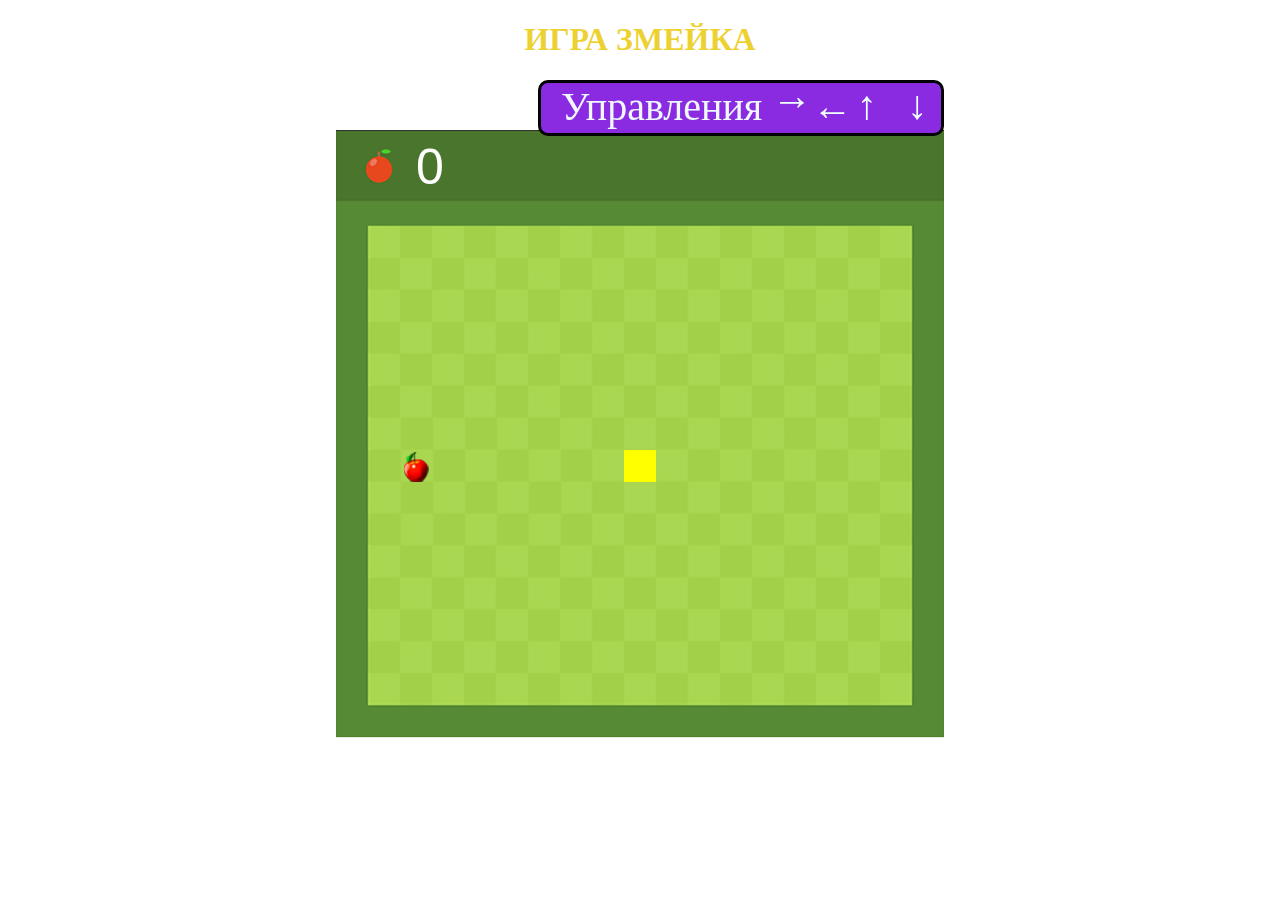
<file: hahaton игра/index.html>
<!DOCTYPE html>
<html lang="ru">
<head>
    <meta charset="UTF-8">
    <meta http-equiv="X-UA-Compatible" content="ie=edge">
    <meta name="viewport" content="width=device-width, initial-scale=1.0">
    <title>Игра snake</title>
    <link rel="stylesheet" href="style.css">
</head>
<body>
<h1 style="font-family: Monotype Corsiva;color: rgba(235, 203, 19, 0.878); text-align: center;">ИГРА ЗМЕЙКА</h1>
    
    <div class="blok">
        <div class="blok2">
            <p class="text" style="color: aliceblue;">Управления</p>
           <div class="pusk">
               <div class="lin1">&larr;</div>
        <div class="lin2">&larr;</div>
        <div class="lin3">&larr;</div>
        <div class="lin4">&larr;</div>
           </div>
        
        </div>
    </div>
    <canvas id="game" width="608" height="608"></canvas>
    <script src="game.js"></script>
</body>
</html>
</file>
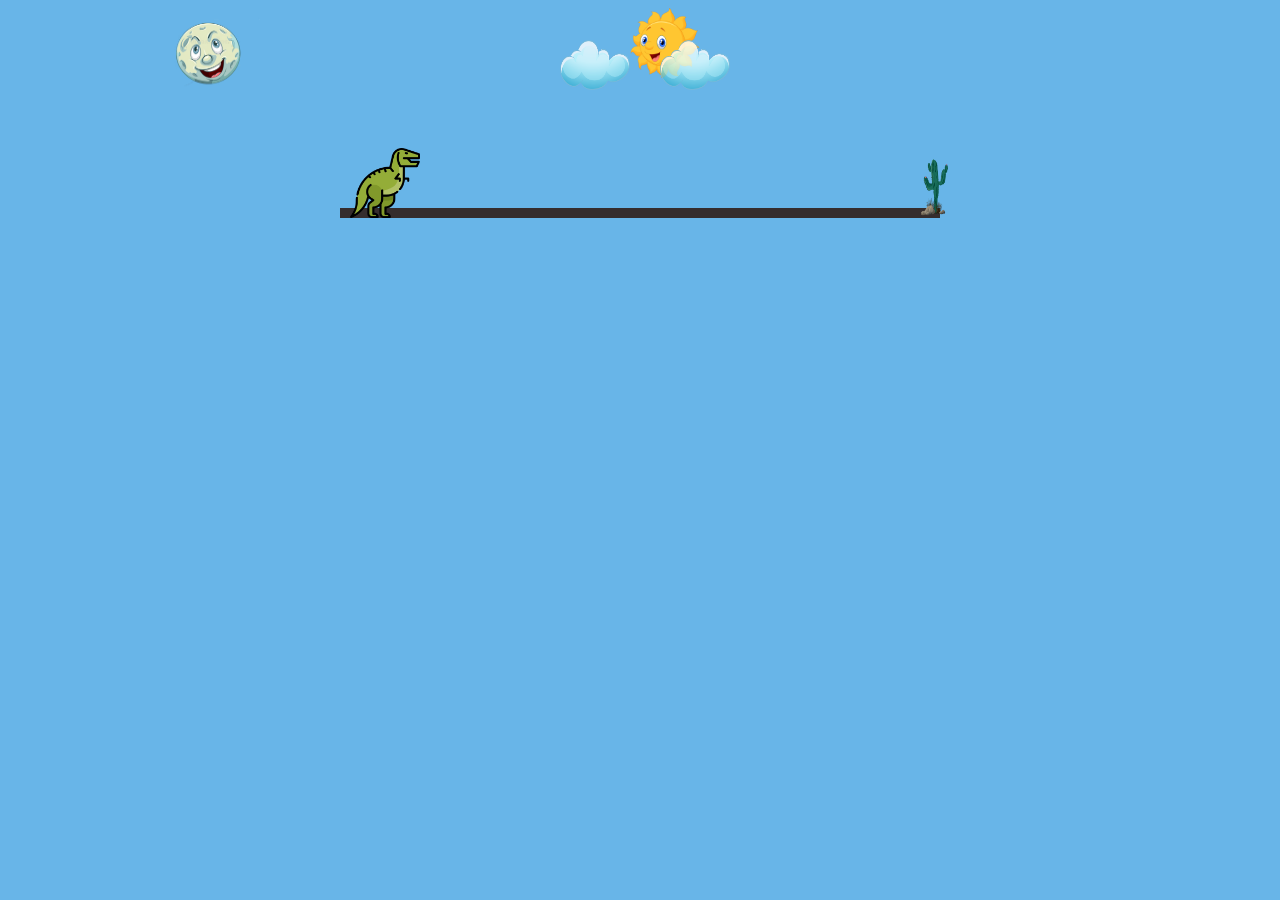
<file: terx3333/index.html>
<!DOCTYPE html>
<html lang="en">
<head>
    <meta charset="UTF-8">
    <meta http-equiv="X-UA-Compatible" content="IE=edge">
    <meta name="viewport" content="width=device-width, initial-scale=1.0">
    <title>DINO</title>
    <link rel="stylesheet" href="style.css">
</head>
<body>

    <div class="game">
        
            <img class="sun" src="img/sun.png" alt="">
            <img class="bul" src="img/bul2.png" alt="">
            <img class="bul2" src="img/bul2.png" alt="">
            <img class="bul3" src="img/bul3.png" alt="">
        
        <div id="dino"></div>
        <div id="cactus"></div>
    </div>
    <script src="script.js"></script>
</body>
</html>
</file>
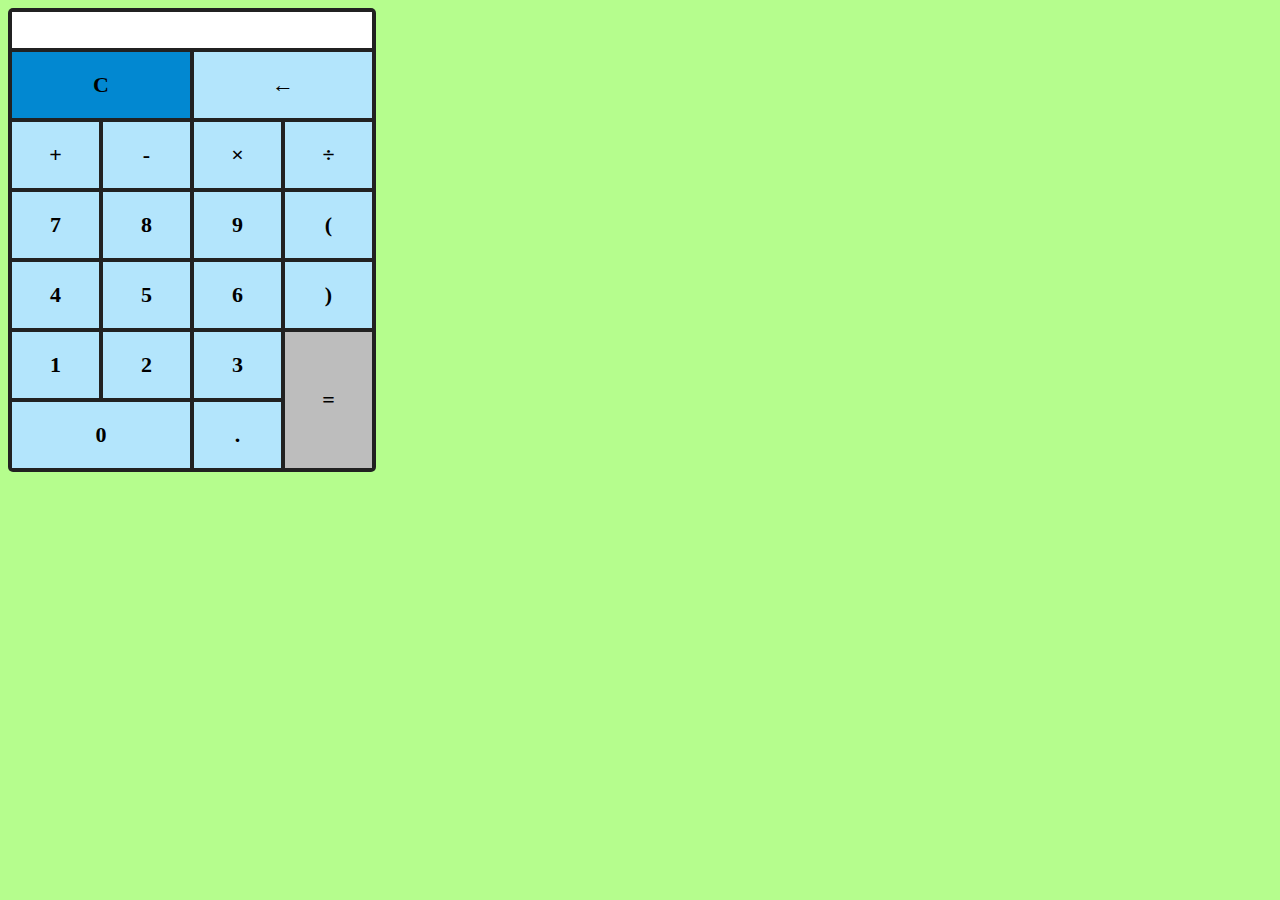
<file: Калькулятор/index.html>
<!DOCTYPE html>
<html lang="en">
<head>
    <title>Калькулятор</title>
</head>
<style>
   body{
       background: #b5fd8d;
       user-select: none;
   }
   .container{
       display: grid;
       grid-template-columns: 1fr 1fr 1fr 1fr;
       grid-gap: 4px;
       background-color: #212121;
       padding: 4px;
       border-radius: 5px;
       max-width: 360px;
       font-family: "Tahoma";
   }
   .item{
      background-color: #B3E5FC; 
      color: black;
      padding: 20px;
      display: flex;
      justify-content: center;
      align-items: center;
      font-size: 22px;
      cursor: pointer;
      font-weight: bold;
   }
   form{
       max-width: 100%;
   }
   input{
       width: 99%;
       height: 60%;
       border: none;
       font-size: 30px;
       outline: none;
       text-align: right;
   }
   .input{
     grid-column: 1/-1;  
     padding: 0;
   }
   .clean{
       grid-column: 1/3;
       background-color: #0288d1;
   }
   .back{
       grid-column: 3/-1;
   }
   .equal{
       grid-column: 4;
       grid-row: 6/8;
       background-color: #bdbdbd;
   }
   .zero{
       grid-column: 1/3;

   }
</style>
<body>
    <div class="container">
        <div class="item input"><form name="form"><input type="text" name="textviem" readonly></form></div>
        <div class="item clean" onclick="clean()">C</div>
        <div class="item back" onclick="back()">&larr;</div>
        <div class="item" onclick="insert('+')">+</div>
        <div class="item" onclick="insert('-')">-</div>
        <div class="item" onclick="insert('*')">&times;</div>
        <div class="item" onclick="insert('/')">&divide;</div>
        <div class="item" onclick="insert('7')">7</div>
        <div class="item" onclick="insert('8')">8</div>
        <div class="item" onclick="insert('9')">9</div>
        <div class="item" onclick="insert('(')">(</div>
        <div class="item" onclick="insert('4')">4</div>
        <div class="item" onclick="insert('5')">5</div>
        <div class="item" onclick="insert('6')">6</div>
        <div class="item" onclick="insert(')')">)</div>
        <div class="item" onclick="insert('1')">1</div>
        <div class="item" onclick="insert('2')">2</div>
        <div class="item" onclick="insert('3')">3</div>
        <div class="item equal" onclick="equal()">=</div>
        <div class="item zero" onclick="insert('0')">0</div>
        <div class="item" onclick="insert('.')">.</div>  
    </div>

<script>
function insert(num){
    document.form.textviem.value = 
    document.form.textviem.value + num;
}
function clean(){
    document.form.textviem.value = "";
}
function back(){
    var exp = document.form.textviem.value;
    document.form.textviem.value = exp.substring(0,exp.length-1);
}
function equal(){
    var exp = document.form.textviem.value;
    if(exp) {
        document.form.textviem.value = eval(exp);
    }
}
</script>
</body>
</html>
</file>
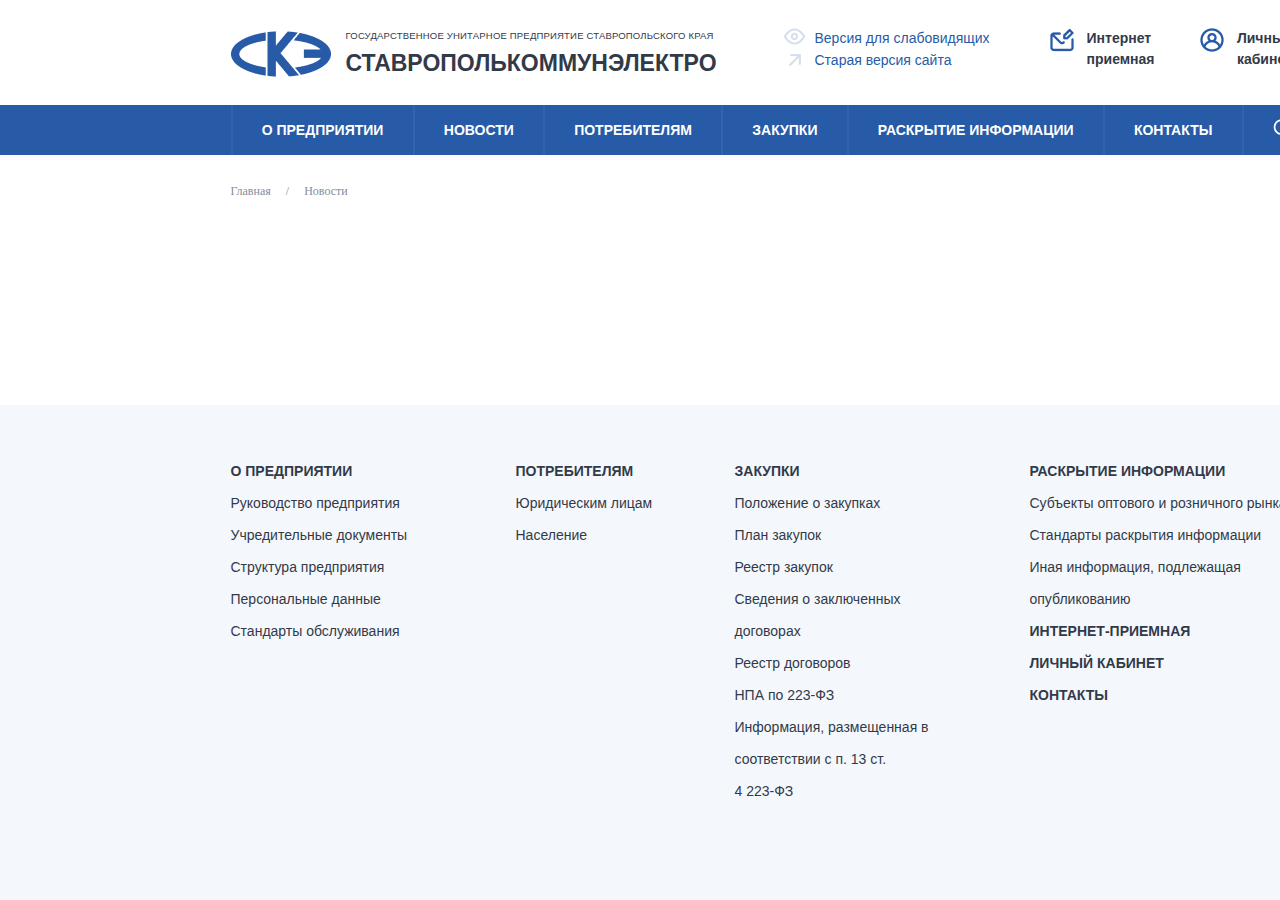
<file: web сайт/news.html>
<!DOCTYPE html>
<html lang="en">
<head>
    <meta charset="UTF-8">
    <meta http-equiv="X-UA-Compatible" content="IE=edge">
    <meta name="viewport" content="width=device-width, initial-scale=1.0">
    <!-- <link rel="stylesheet" href="style.css"> -->
    <link rel="stylesheet" href="news.css">
    <title>Document</title>
</head>
<body>
    <div class="glav">
    <header>
        <div class="header2">
            <div class="logo">
            <div class="frame2">
                <img class="Vector1" src="img/Vector.png" alt="">
                <div class="Group174">
                    <a href="#" class="tt1">Государственное Унитарное предприятие Ставропольского края</a>
                    <a href="#" class="tt2">Ставрополькоммунэлектро</a>

                </div>
                
            </div>
            </div>
            <div class="link">
                <div class="eye">
                    <div class="icon_eye">
                        <img class="icon2" src="img/Vector2.png" alt="">
                        <img class="icon3" src="img/Vector 3.png" alt="">
                    </div>
                    <div class="text_eye">Версия для слабовидящиx</div>
                    
                </div>
                <div class="old_ver">
                    <div class="icon_old">
                        <img class="icon4" src="img/Vector 4.png" alt="">
                        <img class="icon5" src="img/Vector 5.png" alt="">
                    </div>
                    <div class="text_old">Старая версия сайта</div>
                </div> 
            </div>
            <div class="link1">
                <div class="icon_envelope"><img src="img/Vector 7.png" alt=""></div>
                <div class="text_envelope"><a class="tx_hav" href="">Интернет<br>приемная</a></div>
            </div>
            <div class="link2">
                <div class="icon_user"><img src="img/Vector 8.png" alt=""></div>
                <div class="text_user"><a class="tx_hav"  href="">Личный<br>кабинет</a></div>
            </div>
        </div>
        
    </header>            
    <main>
    <menu>
        <ul class="Menu">
            <div class="lin"></div>
            <li class="blok_menu"> <a href="" class="text_menu">О предприятии</a> </li>
            <div class="lin"></div>
            <li class="blok_menu"> <a href="" class="text_menu">новости</a> </li>
            <div class="lin"></div>
            <li class="blok_menu"> <a href="" class="text_menu">Потребителям</a> </li>
            <div class="lin"></div>
            <li class="blok_menu"> <a href="" class="text_menu">Закупки</a> </li>
            <div class="lin"></div>
            <li class="blok_menu"> <a href="" class="text_menu">Раскрытие информации</a> </li>
            <div class="lin"></div>
            <li class="blok_menu"> <a href="" class="text_menu">Контакты</a></li>
            <div class="lin"></div>
            <div class="blok_menu"><img class="img-menu" src="img/Vector 6.png" alt=""> </div>
            <div class="lin"></div>

        </ul>
        <div class="bg"></div>
    </menu>  

     <ul class="brcrumbs">
         <li><a class=" text-brcrumbs"  href="index.html">Главная</a></li>
         <li ><a style="cursor:context-menu;" class="text-brcrumbs" href="">/</a> </li>
         <li><a class="text-brcrumbs" href="">Новости</a></li>
     </ul>
    </main>
    <footer>
        <div class="bg-fotter"></div>
        <div class="fot-1">
            <a class="title-foot" href="">О предприятии</a>
            <br>
            <a class="text-foot" href="">Руководство предприятия </a>
            <br>
            <a class="text-foot" href=""> Учредительные документы </a>
            <a class="text-foot" href="">Структура предприятия </a>
            <a class="text-foot" href=""> Персональные данные </a>
            <a class="text-foot" href="">Стандарты обслуживания</a>
           
        </div>
        <div class="fot-2">
            <a class="title-foot" href="">Потребителям</a>
            <br>
            <a class="text-foot" href="">Юридическим лицам</a>
            <br>
            <a class="text-foot" href="">Население</a>
    
        </div>
        <div class="fot-3">
            <a class="title-foot" href="">Закупки</a>
            <br>
            <a class="text-foot" href="">Положение о закупках</a>
            <br>
            <a class="text-foot" href=""> План закупок </a>
            <br>
            <a class="text-foot" href="">Реестр закупок</a>
            <br>
            <a class="text-foot" href="">Сведения о заключенных договорах</a>
            <br>
            <a class="text-foot" href="">Реестр договоров</a>
            <br>
            <a class="text-foot" href="">НПА по 223-ФЗ</a>
            <br>
            <a class="text-foot" href="">Информация, размещенная в соответствии с п. 13 ст. <br> 4 223-ФЗ</a>
        </div>
        <div class="fot-4">
            <a class="title-foot" href="">Раскрытие информации</a>
            <br>
            <a class="text-foot" href="">Субъекты оптового и розничного рынка </a>
            <br>
            <a class="text-foot" href=""> Стандарты раскрытия информации  </a>
            <br>
            <a class="text-foot" href="">Иная информация, подлежащая опубликованию</a>
            <br>
            <a class="title-foot" href="">Интернет-приемная</a>
            <br>
            <a class="title-foot" href="">Личный кабинет</a>
            <br>
            <a class="title-foot" href="">Контакты</a>
        
        </div>
        <div class="bottom-footer"></div>
    </footer>
</div>
</body>
</html>
</file>
<file: hahaton игра/style.css>
body {
    background: url(https://img1.goodfon.ru/wallpaper/nbig/6/a6/kosmos-art-tumannosti-ogni.jpg);
    background-size: 100% 900px;
}

canvas {
    
    display: block;
    margin: 0 auto;
    text-align: center;
    left: 50%;
    opacity: 10;
}
.blok {

   
    position: relative;
    width: 608px;
    height: 50px;
    
    
    margin: 0 auto;
}
.lin1{
    transform: rotate(-180deg);
}
.lin2{
    
    transform: rotate(0deg);
}
.lin3{
    transform: rotate(90deg);
}
.lin4{
    transform: rotate(-90deg);
}
.blok2{
    display: flex;
    color: azure;
    position: absolute;
    width: 400px;
    height: 50px;
    font-size: 40px;
    background-color: blueviolet;
    border: 3px solid black;
    border-radius: 10px;
    right: 0;
}
.pusk{
    position: relative;
    display: flex;
    border: 3px 0px 0 0 solid black;
    right: 10px;
}
.text {
    position: relative;
    bottom: 40px;
    margin-right: 20px;
    margin-left: 20px;
}
</file>
<file: terx3333/style.css>
body{
    background: rgb(104, 181, 232);
}

.game {
    background: rgb(104, 181, 232);
    width: 600px;
    height: 200px;
    border-bottom: 10px solid rgb(53, 45, 45);
    margin: auto;

}
.sun    {
   width: 70px;
   height: 70px;
   position: absolute;
   left: 630px;
}
.bul    {
    width: 70px;
    height: 50px;
    position: absolute;
    left: 660px;
    top: 40px;
 }
 .bul2    {
    width: 70px;
    height: 50px;
    position: absolute;
    left: 560px;
    top: 40px;
 }
 .bul3    {
    width: 100px;
    height: 100px;
    position: absolute;
    left: 160px;
    top: -10px;
 }
 
#dino {
    width: 70px;
    height: 70px;
    background-image: url(img/dino3.png);
    background-size: 70px 70px;
    position: relative;
    left: 10px;
    top: 140px;
}
#cactus{
    width: 30px;
    height: 60px;
    background-image: url(img/cactus2.png);
    background-size: 30px 60px;
    position: relative;
    top: 80px;
    left: 580px;
    animation: cactusMuv 1s infinite linear;
}

@keyframes cactusMuv {
    0%{
        left: 580px;
    }
    100% {
        left: -20px;
    }
}
.jump{
    animation: jump 0.3s linear;
}
@keyframes jump {
    0%{
        top: 140px;
    }
    30%{
        top: 80px;
    }
    50% {
        top: 40px;
    }
    80%{
        top: 80px;
    }
    100%{
        top: 140px;
    }
}
</file>
<file: web сайт/style.css>
* {
    margin: 0;
    padding: 0;
}
body {
    height: 100%;
    background: #fff;
     margin: auto;
     width: 1920px;
}
.glav {
position: relative;
width: 1920px;
min-height:100%;
display: flex;
flex-direction: column;
background: #FFFFFF;
}
main {
    padding: 0;
    flex: 1 1 auto;
}
header {
    /* position: absolute; */
    width: 1920px;
    top: 0px;
    height: 105px;
}
.Logo {
    /* logo */

    position: absolute;
    width: 502px;
    height: 52px;
    left: 406px;
    top: 28px;

}
.link {
    position: absolute;
  
width: 211px;
height: 49px;
left: 964px;
top: 28px;
}
.eye {
 
    width: 211px;
height: 22px;
display: flex;
}
.icon_eye {
    width: 21px;
    height: 21px;
    margin-right: 10px;
}
.icon2 {
    position: absolute;
    top: 0%;
    left: 0%;
} 
.icon3 {
    position: absolute;
    top: 4px;
    left: 6px;
}
.text_eye {
    width: 180px;
    height: 21px;
    /* 14 regular */

font-family: 'Mplus 1p',sans-serif;
font-style: normal;
font-weight: normal;
font-size: 14px;
line-height: 21px;
/* identical to box height, or 150% */


/* blue */

color: #275BA8;
}
.old_ver {

    width: 173px;
    height: 22px;
    display: flex;
}
.icon_old {

    width: 21px;
    height: 21px;
    margin-right: 10px;
}
.icon4 {
    position: absolute;
    top: 26px;
    left: 6px;
}
.icon5 {
    position: absolute;
    top: 27px;
    left: 5px;
}
.text_old {

    width: 142px;
    height: 21px;
    /* 14 regular */

    font-family: 'Mplus 1p',sans-serif;
    font-style: normal;
    font-weight: normal;
    font-size: 14px;
    line-height: 21px;
    /* identical to box height, or 150% */


    /* blue */

    color: #275BA8;

}
.link1{
        /* link */


    position: absolute;

    width: 105px;
    height: 43px;
    left: 1230px;
    top: 28px;
    display: flex;
}
.icon_envelope {

    width: 28px;
    height: 28px;
    margin-right: 10px;
}
.text_envelope {

    width: 69px;
    height: 42px;

    /* 14 bold */

    font-family: 'Mplus 1p Bold',sans-serif;
    font-style: normal;
    font-weight: bold;
    font-size: 14px;
    line-height: 21px;
    /* or 150% */

    display: flex;
    align-items: center;

    /* body */

    color: #323A49;
    

}
.tx_hav {
    text-decoration: none;
    color: #323A49;
}

.link2 {
        /* link */
    position: absolute;
    
    width: 104px;
    height: 44px;
    left: 1380px;
    top: 28px;
    display: flex;
}
.icon_user {
    width: 28px;
    height: 28px;
    margin-right: 10px;
}
.text_user {
    width: 68px;
    height: 42px;
    /* 14 bold */

font-family: 'Mplus 1p Bold',sans-serif;
font-style: normal;
font-weight: bold;
font-size: 14px;
line-height: 21px;
/* or 150% */

display: flex;
align-items: center;

color: #334059;
}
.Frame2 {
    /* Frame 2 */


    /* Auto layout */

    display: flex;
    flex-direction: row;
    align-items: center;
    padding: 0px;

    position: absolute;
    width: 502px;
    height: 52px;
    left: 0px;
    top: 0px;
}

.Group174 {
    /* Group 174 */


    position: static;
    width: 387px;
    height: 52px;
    left: 115px;
    top: 0px;


    /* Inside auto layout */


}

.tt1 {
    position: absolute;
    width: 387px;
    height: 15px;
    left: 115px;
    top: 0px;
    
    /* 10 regular uppercase */
    
    font-family: 'Mplus 1p',sans-serif;
    font-style: normal;
    font-weight: normal;
    font-size: 9.5px;
    line-height: 15px;
    /* identical to box height */
    
    letter-spacing: 0.02em;
    text-transform: uppercase;
    
    /* body */
    
    color: #323A49;

}

.tt2 {
    text-decoration: none;
    position: absolute;
    width: 386px;
    height: 34px;
    left: 115px;
    top: 18px;
    
    font-family: 'Mplus 1p ExtraBold',sans-serif;
    font-style: normal;
    font-weight: 800;
    font-size: 23px;
    line-height: 34px;
    text-transform: uppercase;
    
    /* body */
    
    color: #323A49;
}
menu {
    position: absolute;
    width: 1920px;
    height: 50px;
   
    top: 106px;
   
}
.Menu {
    display: flex;
    flex-direction: row;
    align-items: center;
    padding: 0px;
    
    position: absolute;
    left: 21.41%;
    right: 21.35%;
    top: 0%;
    bottom: 0%;
}
.Line17 {
    /* Line 17 */
    position: static;
    width: 50px;
    height: 0px;
    left:0px;
    top: 0px;

    border: 1px solid rgba(255, 255, 255, 0.05);
    transform: rotate(90deg);

    /* Inside auto layout */

    flex: none;
    order: 0;
    flex-grow: 0;
    margin: 0px 0px;
}
.min1 {
    /* position: static;
    width: 123px;
    height: 21px;
    left: 30px;
    top: 14.5px; */

    /* 14 bold uppercase */

    font-family: 'Mplus 1p Bold',sans-serif;
    font-style: normal;
    font-weight: bold;
    font-size: 14px;
    line-height: 21px;
    /* identical to box height */

    text-transform: uppercase;

    color: #FFFFFF;


    /* Inside auto layout */
/* 
    flex: none;
    order: 1;
    flex-grow: 0;
    margin: 0px 0px; */
}
.Line12 {
    position: static;
    width: 50px;
    height: 0px;
    left: 183px;
    top: 0px;
    
    border: 1px solid rgba(255, 255, 255, 0.05);
    transform: rotate(90deg);
    
    /* Inside auto layout */
    
    /* flex: none;
    order: 2;
    flex-grow: 0; */

}
.min2 {
    /* position: static;
    width: 71px;
    height: 21px;
    left: 213px;
    top: 14.5px; */

    /* 14 bold uppercase */

    font-family: 'Mplus 1p Bold',sans-serif;
    font-style: normal;
    font-weight: bold;
    font-size: 14px;
    line-height: 21px;
    /* identical to box height */

    text-transform: uppercase;

    color: #FFFFFF;


    /* Inside auto layout */

    /* flex: none;
    order: 3;
    flex-grow: 0;
    margin: 0px 0px; */
}
.Line13 {
    position: static;
    width: 50px;
    height: 0px;
    left: 314px;
    top: 0px;
    
    border: 1px solid rgba(255, 255, 255, 0.05);
    transform: rotate(90deg);
    
    /* Inside auto layout */
    
    /* flex: none;
    order: 4;
    flex-grow: 0;
    margin: 0px 0px; */
}
.min3 {
    /* Потребителям */


    /* position: static;
    width: 117px;
    height: 21px;
    left: 344px;
    top: 14.5px; */

    /* 14 bold uppercase */

    font-family: 'Mplus 1p Bold',sans-serif;
    font-style: normal;
    font-weight: bold;
    font-size: 14px;
    line-height: 21px;
    /* identical to box height */

    text-transform: uppercase;

    color: #FFFFFF;


    /* Inside auto layout */

    /* flex: none;
    order: 5;
    flex-grow: 0;
    margin: 0px 0px; */
}
.Line14 {
    position: static;
width: 50px;
height: 0px;
left: 491px;
top: 0px;

border: 1px solid rgba(255, 255, 255, 0.05);
transform: rotate(90deg);

/* Inside auto layout */

/* flex: none;
order: 6;
flex-grow: 0;
margin: 0px 0px; */
}
.min4 {
    /* Закупки */


    /* position: static;
    width: 68px;
    height: 21px;
    left: 521px;
    top: 14.5px; */

    /* 14 bold uppercase */

    font-family: 'Mplus 1p Bold',sans-serif;
    font-style: normal;
    font-weight: bold;
    font-size: 14px;
    line-height: 21px;
    /* identical to box height */

    text-transform: uppercase;

    color: #FFFFFF;


    /* Inside auto layout */

    /* flex: none;
    order: 7;
    flex-grow: 0;
    margin: 0px 0px; */
}
.Line15 {
    position: static;
width: 50px;
height: 0px;
left: 619px;
top: 0px;

border: 1px solid rgba(255, 255, 255, 0.05);
transform: rotate(90deg);

/* Inside auto layout */

/* flex: none;
order: 8;
flex-grow: 0;
margin: 0px 0px; */
}
.min5 {
    /* Раскрытие информации */


    /* position: static;
    width: 197px;
    height: 21px;
    left: 649px;
    top: 14.5px; */

    /* 14 bold uppercase */

    font-family: 'Mplus 1p Bold',sans-serif;
    font-style: normal;
    font-weight: bold;
    font-size: 14px;
    line-height: 21px;
    /* identical to box height */

    text-transform: uppercase;

    color: #FFFFFF;


    /* Inside auto layout */

    /* flex: none;
    order: 9;
    flex-grow: 0;
    margin: 0px 0px; */
}
.Line16 {
    position: static;
width: 50px;
height: 0px;
left: 876px;
top: 0px;

border: 1px solid rgba(255, 255, 255, 0.05);
transform: rotate(90deg);

/* Inside auto layout */

/* flex: none;
order: 10;
flex-grow: 0;
margin: 0px 0px; */
}
.min6 {
    /* Контакты */
    /* position: static;
    width: 82px;
    height: 21px;
    left: 906px;
    top: 14.5px; */

    /* 14 bold uppercase */

    font-family: 'Mplus 1p Bold',sans-serif;
    font-style: normal;
    font-weight: bold;
    font-size: 14px;
    line-height: 21px;
    /* identical to box height */

    text-transform: uppercase;

    color: #FFFFFF;


    /* Inside auto layout */

    /* flex: none;
    order: 11;
    flex-grow: 0;
    margin: 0px 0px; */
}
.Line18 {
    position: static;
width: 50px;
height: 0px;
left: 1018px;
top: 0px;

border: 1px solid rgba(255, 255, 255, 0.05);
transform: rotate(90deg);

/* Inside auto layout */

/* flex: none;
order: 12;
flex-grow: 0;
margin: 0px 0px; */
}
.min7 {
    position: static;
    width: 21px;
    height: 21px;
    left: 1048px;
    top: 14.5px;
}
.Line19 {
    position: static;
width: 50px;
height: 0px;
left: 1099px;
top: 0px;

border: 1px solid rgba(255, 255, 255, 0.05);
transform: rotate(90deg);
}
.bg {
    position: absolute;
    left: 0%;
    right: 0%;
    top: 0%;
    bottom: 0%;
    background: #275BA8;
}





.slider {
    width: 1920px;
    height: 600px;
    overflow: hidden;
    background: rgb(70, 70, 59);
}
.middle {
    position: absolute;
    left: 50%;
    top: 155px;
    transform: translate(-50%,0%);
}
.navigation {
    position: absolute;
    bottom: 16px;
    left: 25%;
    transform: translateX(-50%);
    display: flex;
}
.bar {
    height: 8px;
    width: 30px;
    margin: 6px;
    cursor: pointer;
    background:#C7D0E2; ;
    opacity: .7;
    border-radius: 10px;
    transition: all 0.4s ease;
}
.bar:hover {
    opacity: 1;
    transform: scale(1.1);
    background: #275BA8;
}
input[name="r"] {
    position: absolute;
    visibility: hidden;
}
.slides {
    width: 400%;
    height: 100%;
    display: flex;
}
.slide {
    width: 25%;
    transition: all .6s ease;

}
.slide .slider6 {
    width: 100%;
    height: 100%;
}
#r1:checked ~ .s1 {
    margin-left:0;
}
#r2:checked ~ .s1 {
    margin-left:-25%;
}
#r3:checked ~ .s1 {
    margin-left:-50%;
}
#r4:checked ~ .s1 {
    margin-left:-75%;
}
.slider6 {

    position: absolute;
width: 1920px;
height: 600px;

top: 0px;
}
.img_slider {
    /* img */


    position: absolute;
    left: 0%;
    right: 0%;
    top: 0%;
    bottom: 0%;
}
.Rectangle17 {
    position: absolute;
    left: 0%;
    right: 0%;
    top: 0%;
    bottom: 0%;

background: #F3F4FD;
}
.Rectangle {
    position: absolute;
left: 0%;
right: 0%;
top: -0.17%;
bottom: -0.17%;

background: #F1F7FF;
}
.Utility-bills1 {
    position: absolute;
    visibility: hidden;
    left: 25.78%;
    right: 9.84%;
    top: -4.33%;
    bottom: -16.5%;
    
    background: url(Utility-bills.jpg);
}
.icon_slider {
    position: absolute;
    left: 37.5%;
    right: 10.05%;
    top: 0%;
    bottom: 0%;
    background: url(img/slider1.png);
}
.icon_slider2 {
    position: absolute;
    left: 25.89%;
    right: 10.05%;
    top: 0%;
    bottom: 0%;
    background: url(img/slider2.png);
}
.icon_slider3 {
    position: absolute;
    left: 37.5%;
    right: 10.05%;
    top: 0%;
    bottom: 0%;
    background: url(img/slider3.png);
}
.icon_slider4 {
    position: absolute;
    left: 35.5%;
    right: 10.05%;
    top: 0%;
    bottom: 0%;
    background: url(img/slider4.png);
}
.Rectangle24 {
    position: absolute;
    left: 67.40%;
    right: 8%;
    top: 0%;
    bottom: 0%;
    
    background: linear-gradient(90deg, #F1F7FF 19.27%, rgba(241, 247, 255, 0) 100%);
    transform: rotate(-180deg);

}
.Rectangle25 {
/* Rectangle 25 */


    position: absolute;
    left: 35.42%;
    right: 46.41%;
    top: -0.17%;
    bottom: 0%;

    background: linear-gradient(90deg, #F1F7FF 19.27%, rgba(241, 247, 255, 0) 100%);
}
.text1_slider {
    position: absolute;
    left: 21.09%;
    right: 55.47%;
    top: 15%;
    bottom: 49%;
    
    font-family: 'Mplus 1p Bold',sans-serif;
    font-style: normal;
    font-weight: bold;
    font-size: 64px;
    line-height: 72px;
    /* or 112% */
    
    
    /* body */
    
    color: #323A49;
}
.text2_slider {
    position: absolute;
    left: 21.09%;
    right: 55.47%;
    top: 56%;
    bottom: 34%;
    
    font-family: 'Mplus 1p',sans-serif;
    font-style: normal;
    font-weight: normal;
    font-size: 18px;
    line-height: 30px;
    /* or 167% */
    
    
    /* body */
    
    color: #323A49;
}
.btn {
    display: flex;
flex-direction: column;
align-items: flex-start;
padding: 15px 20px;

position: absolute;
left: 21.09%;
right: 65.89%;
top: 71%;
bottom: 20.5%;

border: 1px solid #2054A2;
box-sizing: border-box;
border-radius: 5px;
}
.Frame1 {
display: flex;
flex-direction: row;
justify-content: center;
align-items: center;
padding: 0px;
position: static;
width: 210px;
height: 21px;
left: 20px;
top: 15px;
}
.text_btn {
    position: static;
left: 19.76%;
right: 34.05%;
top: 0%;
bottom: 0%;
text-decoration: none;
font-family: 'Mplus 1p',sans-serif;
font-style: normal;
font-weight: normal;
font-size: 18px;
line-height: 21px;
color: #275BA8;
flex: none;
order: 0;
flex-grow: 0;
margin: 0px 10px;
}
.Line_slider1 {
    
    position: absolute;
    width: 36px;
    height: 36px;
    left: 1481px;
    top: 226px;
    
}
.icon1_slider1 {
    position: absolute;
left: 55%;
right: 20.83%;
top: 20.83%;
bottom: 20.83%;

/* blue */


}
.icon1_slider2 {
    position: absolute;
    left: 20.83%;
    right: 20.83%;
    top: 50%;
    bottom: 50%;
    
    /* blue */
    

}
.Line_slider2 {

    position: absolute;
    width: 36px;
    height: 36px;
    left: 1481px;   
    top: 170px;

    transform: rotate(-180deg);
}
.icon2_slider3 {
    position: absolute;
    left: 50%;
    right: 20.83%;
    /* top: 79.17%; */
    transform: rotate(-180deg);
    
}
.icon2_slider4 {
    position: absolute;
    left: 15%;
    right: 0%;
    top: 30%;
   

}
.glv_dro{
    position: absolute;
    width: 1920px;
    height: 480px;
    top: 816px;
    
}
.Group_link {
    position: absolute;
width: 1108px;
height: 480px;
left: 408px;
}
.serv_link1 {

    position: absolute;
    width: 539px;
    height: 140px;
    
    top: 0;
    
}
.serv_link2 {

    position: absolute;
    width: 539px;
    height: 140px;
    
    top: 170px;
    
}
.serv_link3 {

    position: absolute;
    width: 539px;
    height: 140px;
    
    top: 340px;
    
}
.serv_link4 {

    position: absolute;
    width: 539px;
    height: 140px;
    left: 569px;
    top: 340px;
}
.serv_link5 {

    position: absolute;
    width: 539px;
    height: 140px;
    left: 569px;
    top: 170px;
}
.serv_link6 {

    position: absolute;
    width: 539px;
    height: 140px;
    left: 569px;
    top: 0px;
}
.Rec_serv_link {
    position: absolute;
left: 0.19%;
right: 0%;
top: 0%;
bottom: 0%;

/* light blue */

background: #F4F8FD;
}
.text_serv_link {
    position: absolute;
left: 131px;
right: 104px;
top: 28.57%;
bottom: 29.29%;
text-decoration: none;

/* 21 bold */

font-family:'Mplus 1p Bold',sans-serif;
font-style: normal;
font-weight: bold;
font-size: 21px;
line-height: 32px;
/* or 152% */

display: flex;
align-items: center;

color: #334059;

}
.icon_serv_link1 {
    position: absolute;
width: 70px;
height: 70px;
left: 31px;
top: 35px;
}
.icon_serv_link2 {
    position: absolute;
width: 24px;
height: 24px;
right: 40px;
top: 58px;
}
.icon_group_link1 {
    position: absolute;
    left: 50%;
    right: 20.83%;
    top: 20.83%;
    bottom: 20.83%;
    
}
.icon_group_link2 {
    position: absolute;
left: 20.83%;
right: 20.83%;
top: 50%;
bottom: 50%;
}
.img_Like5 {
    position: absolute;
}
.Intersect {
    position: absolute;
    top: 48px;
    left: 22px;
}
.glv_News {
    position: absolute;
    width: 1920px;
    height: 425px;
    top: 1356px;
}
.News {
    position: absolute;
    width: 1109px;
    height: 425px;
    left: 405px;
}
.title_news {
    font-family: 'Mplus 1p Bold',sans-serif;
font-style: normal;
font-weight: bold;
font-size: 36px;
line-height: 47px;
/* identical to box height, or 131% */


/* body */

color: #323A49;

}
.arrow1 {
    
    position: absolute;
width: 36px;
height: 36px;

right: 4%;

}
.arrow2 {
    
    position: absolute;
width: 36px;
height: 36px;

right: 0%;
}
.Rectangle27 {
  position: absolute;
    width: 36px;
    height: 36px;

/* light blue */
background: #F4F8FD;


}
.arrow_icon {
    position: absolute;
width: 24px;
height: 24px;
left: 6px;
top: 6px;
}
.news_line1 {
    position: absolute;
   top: 6px;
   left: 6px;
}

.news {
    
    position: absolute;
    width: 1109px;
    height: 348px;
} 
.news1 {

    display: flex;
flex-direction: column;
align-items: flex-start;
padding: 0px;

position: absolute;
width: 350px;
height: 348px;
left: 0px;
top: 0px;

}
.news2 {

    display: flex;
flex-direction: column;
align-items: flex-start;
padding: 0px;

position: absolute;
width: 350px;
height: 348px;
left: 380px;
top: 0px;

}
.news3 {

    display: flex;
flex-direction: column;
align-items: flex-start;
padding: 0px;

position: absolute;
width: 350px;
height: 348px;
left: 760px;
top: 0px;

}
.img_news {

    position: static;
width: 350px;
height: 190px;
left: 0px;
top: 0px;

border-radius: 2px;
}
.news_date_title {

    display: flex;
flex-direction: column;
align-items: flex-start;
padding: 0px;

position: static;
width: 350px;
height: 143px;
left: 0px;
top: 205px;
}
.news_date_title1 {
    position: static;
    width: 345px;
    height: 18px;
    left: 0px;
    top: 0px;
    
    /* 12 regular */
    
    font-family:'Mplus 1p',sans-serif;
    font-style: normal;
    font-weight: normal;
    font-size: 12px;
    line-height: 18px;
    /* identical to box height */
    
    
    /* light grey */
    
    color: #858C9C;
}
.news_date_title2 {
    position: static;
width: 350px;
height: 63px;
left: 0px;
top: 28px;

/* 16 bold */

font-family: 'Mplus 1p bold',sans-serif;
font-style: normal;
font-weight: bold;
font-size: 16px;
line-height: 21px;
/* or 131% */


/* body */

color: #323A49;

}
.news_date_title3 {
    position: static;
width: 350px;
height: 42px;
left: 0px;
top: 101px;

/* 14 regular */

font-family: 'Mplus 1p',sans-serif;
font-style: normal;
font-weight: normal;
font-size: 14px;
line-height: 21px;
/* or 150% */


/* body */

color: #323A49;

}
.glv_Link {
    position: absolute;
    width: 1920px;
    height: 167px;
    top: 1841px;
}
.Link {
   
    position: absolute;
width: 1110px;
height: 167px;

left: 405px;

}
.text_Link {
   

/* 36 bold */

font-family: 'Mplus 1p Bold',sans-serif;
font-style: normal;
font-weight: bold;
font-size: 36px;
line-height: 47px;
/* identical to box height, or 131% */


/* body */

color: #323A49;
}
.arrow3 {
    
    position: absolute;
width: 36px;
height: 36px;

right: 4%;
top: 0%;

}
.arrow4 {
    
    position: absolute;
width: 36px;
height: 36px;

right: 0%;
top: 0%;
}
.Link_bor {
    position: absolute;
width: 1110px;
height: 167px;
top: 0%;
}
.group104 {
    position: absolute;
    width: 1490px;
    height: 90px;
    left: 0px;
    top: 77px;
    
}
.bottom_link1 {
    position: absolute;
width: 350px;
height: 90px;


background: #FFFFFF;
border: 1px solid #E6E8EC;
box-sizing: border-box;
border-radius: 3px;
}
.bottom_link2 {
    position: absolute;
width: 350px;
height: 90px;
left: 370px;

background: #FFFFFF;
border: 1px solid #E6E8EC;
box-sizing: border-box;
border-radius: 3px;
}
.bottom_link3 {
    position: absolute;
width: 350px;
height: 90px;
left: 740px;

background: #ffffff;
border: 1px solid #E6E8EC;
box-sizing: border-box;
border-radius: 3px;
}
.sylk1 {
    position: absolute;
height: 50px;
left: 95px;
right: 15px;
top: 20px;
text-decoration: none;
/* 14 regular */

font-family: 'Mplus 1p',sans-serif;
font-style: normal;
font-weight: normal;
font-size: 14px;
line-height: 21px;
/* or 150% */

display: flex;
align-items: center;

/* body */

color: #323A49;
}
.bottom_link1_icon {
    
    position: absolute;
width: 60px;
height: 60px;
left: 15px;
top: 15px;
}
.icon_Group1 {
    position: absolute;
left: 11.09%;
right: 11.09%;
top: 6%;
bottom: 7.2%;
}
.icon_Group2 {
    position: absolute;
left: 11.09%;
right: 11.09%;
top: 15%;
bottom: 7.2%;
}
.icon_Group3 {
    position: absolute;
left: 11.09%;
right: 11.09%;
top: 0%;
bottom: 7.2%;
}
.popup {

width: 350px;
height: 116px;
left: 1548px;
top: 1923px;

}
.Rectangle41 {
    position: absolute;
width: 350px;
height: 116px;
left: 1548px;
top: 1923px;

/* light blue */

background: #F4F8FD;
box-shadow: 0px 2px 3px rgba(54, 62, 66, 0.15);
border-radius: 2px;
}
.text_popup {
    position: absolute;
width: 292px;
height: 63px;
left: 1578px;
top: 1951px;

font-family: 'Mplus 1p Medium',sans-serif;
font-style: normal;
font-weight: 500;
font-size: 14px;
line-height: 21px;
/* or 150% */


color: #000000;
}

footer {
    
    position: relative;
    width: 1920px;
    height: 495px;
    top: 2068px;
}
.bg-fotter {
    position: absolute;
    left: 0%;
    right: 0%;
    top: 0%;
    bottom: 0%;
    
    /* light blue */
    
    background: #F4F8FD;
}
.fot-1 {
    position: absolute;
    left: 21.04%;
    right: 69.11%;
    top: 10.1%;
    bottom: 53.33%;
   
}
.fot-2 {
    position: absolute;
    left: 35.89%;
    right: 55.99%;
    top: 10.1%;
    bottom: 72.12%;
    
}
.fot-3 {
    position: absolute;
    left: 47.29%;
    right: 40.99%;
    top: 10.1%;
    bottom: 28.08%;
    
}
.fot-4 {
    position: absolute;
    left: 62.66%;
    right: 21.2%;
    top: 10.1%;
    bottom: 36.77%;
    
}
.bottom-footer {
    position: absolute;
    width: 1124px;
    height: 77px;
    left: 404px;
    top: 386px;
    
}
.title-foot {
    position: absolute;
    text-decoration: none;
    
    
    /* 14 bold uppercase */
    
    font-family: 'Mplus 1p Bold',sans-serif;
    font-style: normal;
    font-weight: 700;
    font-size: 14px;
    line-height: 21px;
    /* identical to box height */
    
    text-transform: uppercase;
    
    /* body */
    
    color: #323A49;
}
.text-foot1 {
    
    text-decoration: none;
    position: absolute;
   
    top: 30px;
    bottom: 53.33%;
    
    /* 14 regular */
    
    font-family: 'Mplus 1p',sans-serif;
    font-style: normal;
    font-weight: 400;
    font-size: 14px;
    line-height: 21px;
    /* or 150% */
    
    
    /* body */
    
    color: #323A49;
    
}
.text-foot2 {
    
    text-decoration: none;
    position: absolute;
   
    top: 60px;
    bottom: 53.33%;
    
    /* 14 regular */
    
    font-family: 'Mplus 1p',sans-serif;
    font-style: normal;
    font-weight: 400;
    font-size: 14px;
    line-height: 21px;
    /* or 150% */
    
    
    /* body */
    
    color: #323A49;
    
}
.text-foot3 {
    
    text-decoration: none;
    position: absolute;
   
    top: 90px;
    bottom: 53.33%;
    
    /* 14 regular */
    
    font-family: 'Mplus 1p',sans-serif;
    font-style: normal;
    font-weight: 400;
    font-size: 14px;
    line-height: 21px;
    /* or 150% */
    
    
    /* body */
    
    color: #323A49;
    
}
.text-foot4 {
    
    text-decoration: none;
    position: absolute;
   
    top: 120px;
    bottom: 53.33%;
    
    /* 14 regular */
    
    font-family: 'Mplus 1p',sans-serif;
    font-style: normal;
    font-weight: 400;
    font-size: 14px;
    line-height: 21px;
    /* or 150% */
    
    
    /* body */
    
    color: #323A49;
    
}
.text-foot5 {
    
    text-decoration: none;
    position: absolute;
   
    top: 170px;
    bottom: 53.33%;
    
    /* 14 regular */
    
    font-family: 'Mplus 1p',sans-serif;
    font-style: normal;
    font-weight: 400;
    font-size: 14px;
    line-height: 21px;
    /* or 150% */
    
    
    /* body */
    
    color: #323A49;
    
}
.text-foot6 {
    
    text-decoration: none;
    position: absolute;
   
    top: 200px;
    bottom: 53.33%;
    
    /* 14 regular */
    
    font-family: 'Mplus 1p',sans-serif;
    font-style: normal;
    font-weight: 400;
    font-size: 14px;
    line-height: 21px;
    /* or 150% */
    
    
    /* body */
    
    color: #323A49;
    
}
.text-foot7 {
    
    text-decoration: none;
    position: absolute;
   
    top: 230px;
    bottom: 53.33%;
    
    /* 14 regular */
    
    font-family: 'Mplus 1p',sans-serif;
    font-style: normal;
    font-weight: 400;
    font-size: 14px;
    line-height: 21px;
    /* or 150% */
    
    
    /* body */
    
    color: #323A49;
    
}
.title-foot4 {
    text-decoration: none;
    position: absolute;
    
    top: 140px;
    bottom: 53.33%;
    
    /* 14 bold uppercase */
    
    font-family: 'Mplus 1p Bold',sans-serif;
    font-style: normal;
    font-weight: 700;
    font-size: 14px;
    line-height: 21px;
    /* identical to box height */
    
    text-transform: uppercase;
    
    /* body */
    
    color: #323A49;
}
.title-foot5 {
    text-decoration: none;
    position: absolute;
    
    top: 170px;
    bottom: 53.33%;
    
    /* 14 bold uppercase */
    
    font-family: 'Mplus 1p Bold',sans-serif;
    font-style: normal;
    font-weight: 700;
    font-size: 14px;
    line-height: 21px;
    /* identical to box height */
    
    text-transform: uppercase;
    
    /* body */
    
    color: #323A49;
}
.title-foot6 {
    text-decoration: none;
    position: absolute;
    
    top: 200px;
    bottom: 53.33%;
    
    /* 14 bold uppercase */
    
    font-family: 'Mplus 1p Bold',sans-serif;
    font-style: normal;
    font-weight: 700;
    font-size: 14px;
    line-height: 21px;
    /* identical to box height */
    
    text-transform: uppercase;
    
    /* body */
    
    color: #323A49;
}
</file>
<file: web сайт/news.css>
* {
    margin: 0;
    padding: 0;
}
html,
body{
    height: 100%;
    width: 1560px;
    margin: auto;
}
.glav {
    width: 100%;
    min-height: 100%;
    display: flex;
    flex-direction: column;
}
/* header,logo */
header {
    width: 100%;
    height: 105px;
    
}
.header2 {
    position: relative;
    width: 1099px;
    height: 105px;
    left: 230.5px;
    
}
.logo {
    position: absolute;
    width: 502px;
    height: 52px;
    left: 0;
    top: 28px;
}
.frame2{
    display: flex;
    flex-direction: row;
    align-items: center;
    padding: 0px;
    
    position: absolute;
    width: 502px;
    height: 52px;
    left: 0px;
    top: 0px;
}
.Vector1{
    position: static;
left: 0%;
right: 80.08%;
top: 6.58%;
bottom: 6.58%;
}
.Group174 {
    position: static;
width: 387px;
height: 52px;
left: 115px;
top: 0px;

}
.tt1 {
    position: absolute;
    width: 387px;
    height: 15px;
    left: 115px;
    top: 0px;
    
    /* 10 regular uppercase */
    text-decoration: none;
    font-family: 'Mplus 1p',sans-serif;
    font-style: normal;
    font-weight: normal;
    font-size: 9.5px;
    line-height: 15px;
    /* identical to box height */
    
    letter-spacing: 0.02em;
    text-transform: uppercase;
    
    /* body */
    
    color: #323A49;

}

.tt2 {
    text-decoration: none;
    position: absolute;
    width: 386px;
    height: 34px;
    left: 115px;
    top: 18px;
    
    font-family: 'Mplus 1p ExtraBold',sans-serif;
    font-style: normal;
    font-weight: 800;
    font-size: 23px;
    line-height: 34px;
    text-transform: uppercase;
    
    /* body */
    
    color: #323A49;
}
.link {
    cursor: pointer;
    position: absolute;
    width: 211px;
    height: 49px;
    left: 553px;
    top: 28px;
}
.eye {
 
    width: 211px;
height: 22px;
display: flex;
}
.icon_eye {
    width: 21px;
    height: 21px;
    margin-right: 10px;
}
.icon2 {
    position: absolute;
    top: 0%;
    left: 0%;
} 
.icon3 {
    position: absolute;
    top: 4px;
    left: 6px;
}
.text_eye {
    width: 180px;
    height: 21px;
    /* 14 regular */

font-family: 'Mplus 1p',sans-serif;
font-style: normal;
font-weight: normal;
font-size: 14px;
line-height: 21px;
/* identical to box height, or 150% */


/* blue */

color: #275BA8;
}
.old_ver {

    width: 173px;
    height: 22px;
    display: flex;
}
.icon_old {

    width: 21px;
    height: 21px;
    margin-right: 10px;
}
.icon4 {
    position: absolute;
    top: 26px;
    left: 6px;
}
.icon5 {
    position: absolute;
    top: 27px;
    left: 5px;
}
.text_old {

    width: 142px;
    height: 21px;
    /* 14 regular */

    font-family: 'Mplus 1p',sans-serif;
    font-style: normal;
    font-weight: normal;
    font-size: 14px;
    line-height: 21px;
    /* identical to box height, or 150% */


    /* blue */

    color: #275BA8;

}
.link1 {
    display: flex;
    position: absolute;
width: 105px;
height: 43px;
left: 819px;
top: 28px;
}
.icon_envelope {

    width: 28px;
    height: 28px;
    margin-right: 10px;
}
.text_envelope {

    width: 69px;
    height: 42px;

    /* 14 bold */

    font-family: 'Mplus 1p Bold',sans-serif;
    font-style: normal;
    font-weight: bold;
    font-size: 14px;
    line-height: 21px;
    /* or 150% */

    display: flex;
    align-items: center;

    /* body */

    color: #323A49;
    

}
.tx_hav {
    text-decoration: none;
    color: #323A49;
}

.link2 {
    display: flex;
    position: absolute;
width: 104px;
height: 44px;
left: 969px;
top: 28px;

}
.icon_user {
    width: 28px;
    height: 28px;
    margin-right: 10px;
}
.text_user {
    width: 68px;
    height: 42px;
    /* 14 bold */

font-family: 'Mplus 1p Bold',sans-serif;
font-style: normal;
font-weight: bold;
font-size: 14px;
line-height: 21px;
/* or 150% */

display: flex;
align-items: center;

color: #334059;
}
/* меню саита */
menu {
    position: absolute;
    width: 1560px;
    height: 50px;
}
main {
    position: relative;
    width: 100%;
    flex: 1 1 auto;
    
}


.bg {
height: 50px;   
left: 0%;
right: 0%;
top: 0%;
bottom: 0%;

/* blue */

background: #275BA8;
}
.Menu {
    Width:1099px; 
    height:50px; 
    display: flex;
    flex-direction: row;
    align-items: center;
    padding: 0;
    position: absolute;

    left: 230.5px;
    
   

    list-style-type: none; 
}

.blok_menu {
    margin: 15px 29.2px;
}

.text_menu {
    /* 14 bold uppercase */
    font-family: 'Mplus 1p Bold',sans-serif;
    font-style: normal;
    font-weight: 700;
    font-size: 14px;
    line-height: 21px;
    /* identical to box height */
    text-transform: uppercase;
    text-decoration: none;
    color: #FFFFFF;
}
.lin {
    height: 50px;
    border: 1px solid rgba(255, 255, 255, 0.05);
}
.img-menu {
    cursor: pointer;
}
/* тела саита  */
/* провадник */
.brcrumbs {
    display: flex;
flex-direction: row;
align-items: flex-start;
padding: 0px;
list-style-type: none; 

position: absolute;
width: 130px;
height: 16px;
left: 230.5px;
top: 76px;
}
.text-brcrumbs {
    text-decoration: none;
    margin: 0 15px 0 0;
    position: static;
width: 46px;
height: 16px;
left: calc(50% - 46px/2 - 42px);
top: 0px;

/* 12px, 1.3 */

font-family: 'Manrope';
font-style: normal;
font-weight: 400;
font-size: 12px;
line-height: 16px;

/* light grey */

color: #858C9C;
}
/* подвал саита */
footer {
    position: relative;
    width: 100%;
    height: 495px;
    background: #F4F8FD;
    
    
}
.fot-1 {
    line-height: 2.0;
    position: absolute;
    width: 189px;
    height: 181px;
    left: 230.5px;
    top: 50px;
    display: block;
}
.fot-2 {
    line-height: 2.0;
    position: absolute;
    width: 156px;
    height: 88px;
    left: 515.5px;
    top: 50px;
    display: block;
}
.fot-3 {
    line-height: 2.0;
    position: absolute;
    width: 225px;
    height: 306px; 
    left: 734.5px;
    top: 50px;
    display: block;
}
.fot-4 {
    line-height: 2.0;
    position: absolute;
    width: 310px;
    height: 263px;
    left: 1029.5px;
    top: 50px;
    display: block;
}
.title-foot {
    position: relative;
    text-decoration: none;
    font-family: 'Mplus 1p Bold',sans-serif;
    font-style: normal;
    font-weight: 700;
    font-size: 14px;
    line-height: 21px;
    /* identical to box height */
    
    text-transform: uppercase;
    
    /* body */
    
    color: #323A49;
}
.text-foot {
    position: relative;
    text-decoration: none;
    font-family: 'Mplus 1p',sans-serif;
    font-style: normal;
    font-weight: 400;
    font-size: 14px;
    line-height: 21px;
    
    /* or 150% */

    /* body */
    color: #323A49;

}
</file>
